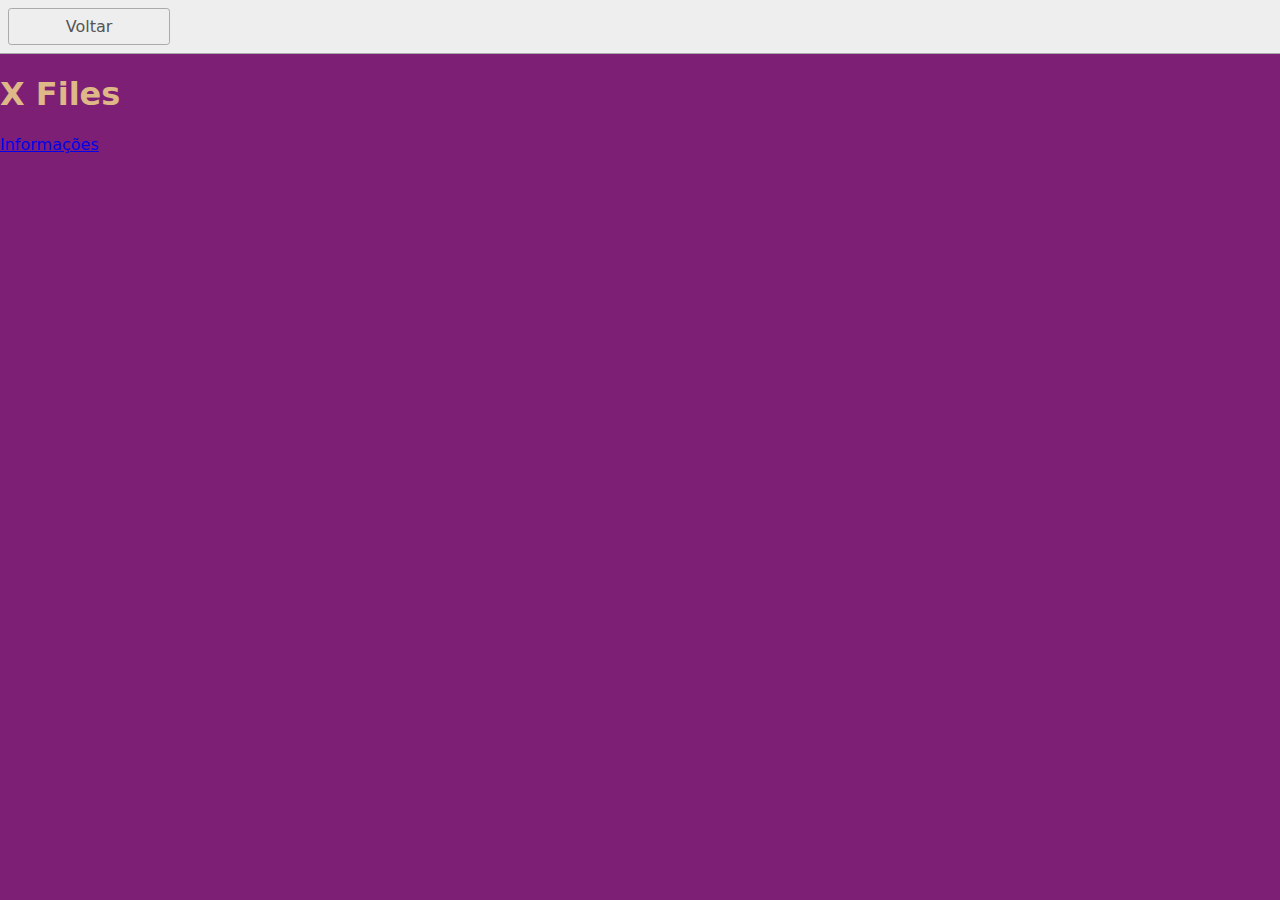
<file: page2.html>
<!DOCTYPE html>
<html lang="br">
  <head>
    <title>X Files</title>
    <meta charset="UTF-8" />
    <meta name="viewport" content="width=device-width" />
    <link rel="stylesheet" href="stylesheet.css" />
  </head>
  <body>
    <nav>
      <a href="/">Voltar</a>
    </nav>
    <main>
      <h1>X Files</h1>
      <p><a href="https://pt.wikipedia.org/wiki/The_X-Files" aria-current="page">Informações</a><p>
    </main>
  </body>
</html>
</file>
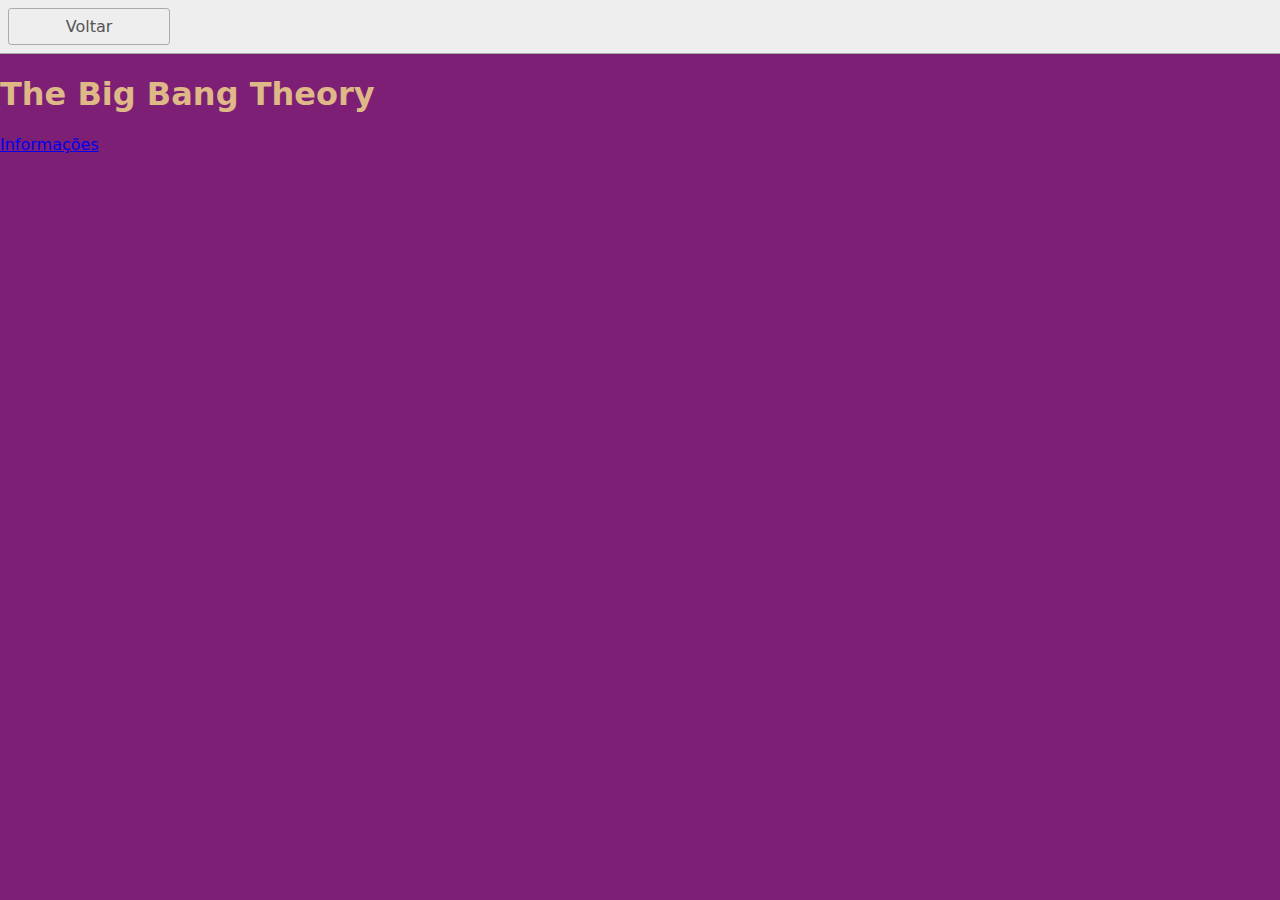
<file: page3.html>
<!DOCTYPE html>
<html lang="br">
  <head>
    <title>The Big bang Theory</title>
    <meta charset="UTF-8" />
    <meta name="viewport" content="width=device-width" />
    <link rel="stylesheet" href="stylesheet.css" />
  </head>
  <body>
    <nav>
      <a href="/">Voltar</a>
    </nav>
    <main>
      <h1>The Big Bang Theory</h1>
      <p><a href="https://pt.wikipedia.org/wiki/The_Big_Bang_Theory" aria-current="page">Informações</a><p>
    </main>
  </body>
</html>
</file>
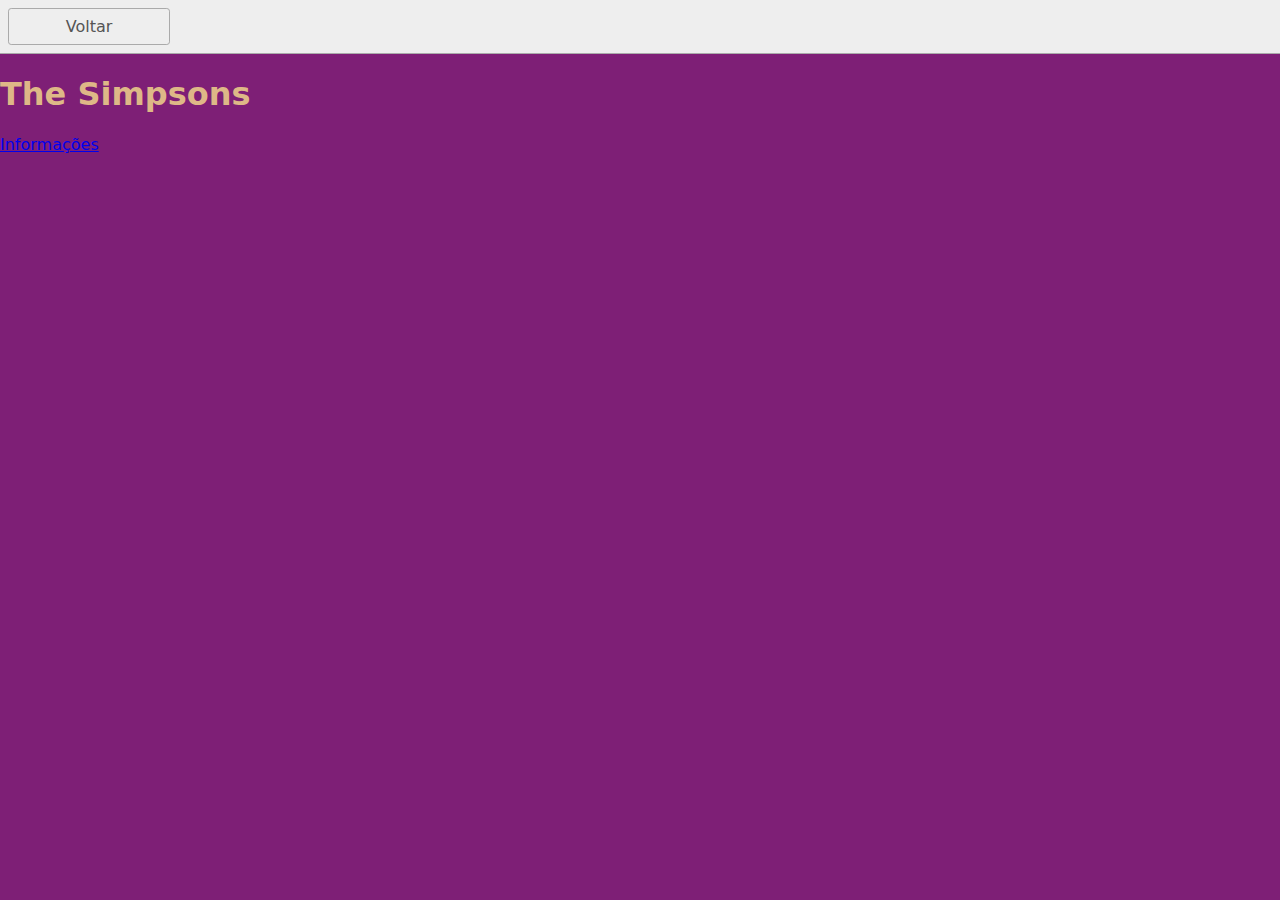
<file: page4.html>
<!DOCTYPE html>
<html lang="br">
  <head>
    <title>The Simpsons</title>
    <meta charset="UTF-8" />
    <meta name="viewport" content="width=device-width" />
    <link rel="stylesheet" href="stylesheet.css" />
  </head>
  <body>
    <nav>
      <a href="/">Voltar</a>
    </nav>
    <main>
      <h1>The Simpsons</h1>
      <p><a href="https://pt.wikipedia.org/wiki/Os_Simpsons" aria-current="page">Informações</a><p>
    </main>
  </body>
</html>
</file>
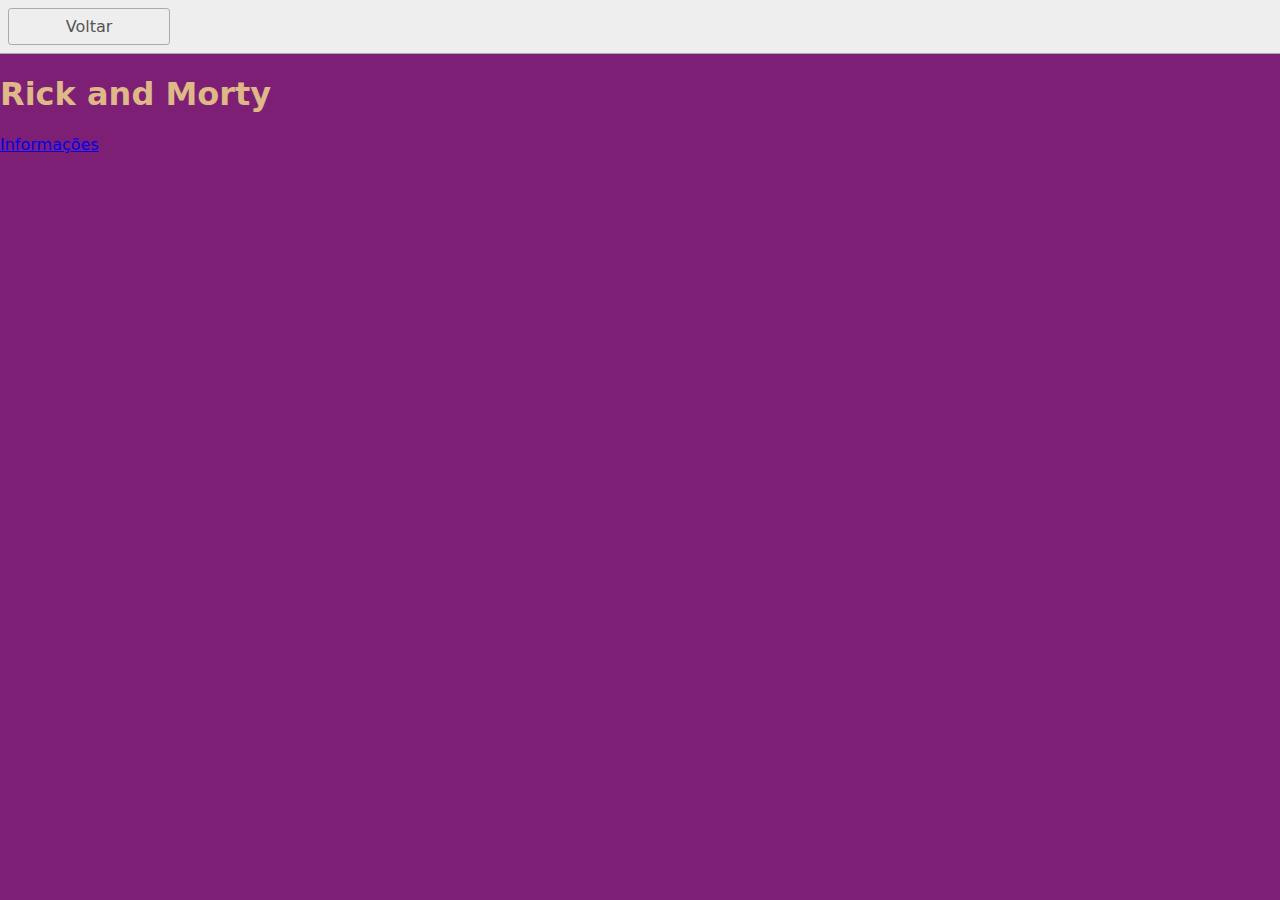
<file: page5.html>
<!DOCTYPE html>
<html lang="br">
  <head>
    <title>Rick And Morty</title>
    <meta charset="UTF-8" />
    <meta name="viewport" content="width=device-width" />
    <link rel="stylesheet" href="stylesheet.css" />
  </head>
  <body>
    <nav>
      <a href="/">Voltar</a>
    </nav>
    <main>
      <h1>Rick and Morty</h1>
      <p><a href="https://pt.wikipedia.org/wiki/Rick_and_Morty" aria-current="page">Informações</a><p>
    </main>
  </body>
</html>
</file>
<file: stylesheet.css>
body {
  margin: 0;
  font-family: system-ui, sans-serif;
  color: black;
  background-color: rgb(126, 31, 118);
}

nav {
  display: flex;
  flex-wrap: wrap;
  align-items: center;
  justify-content:;
  padding: 0.5rem;
  gap: 0.5rem;
  border-bottom: solid 1px #aaa;
  background-color: #eee;
}

nav a {
  display: inline-block;
  min-width: 9rem;
  padding: 0.5rem;
  border-radius: 0.2rem;
  border: solid 1px #aaa;
  text-align: center;
  text-decoration: none;
  color: #555;
}

nav a[aria-current='page'] {
  color: #000;
  background-color: #d4d4d4;
}

h1 {
  color: burlywood;
  font-weight: bold;
  font-size: 2.0rem;
}
</file>
